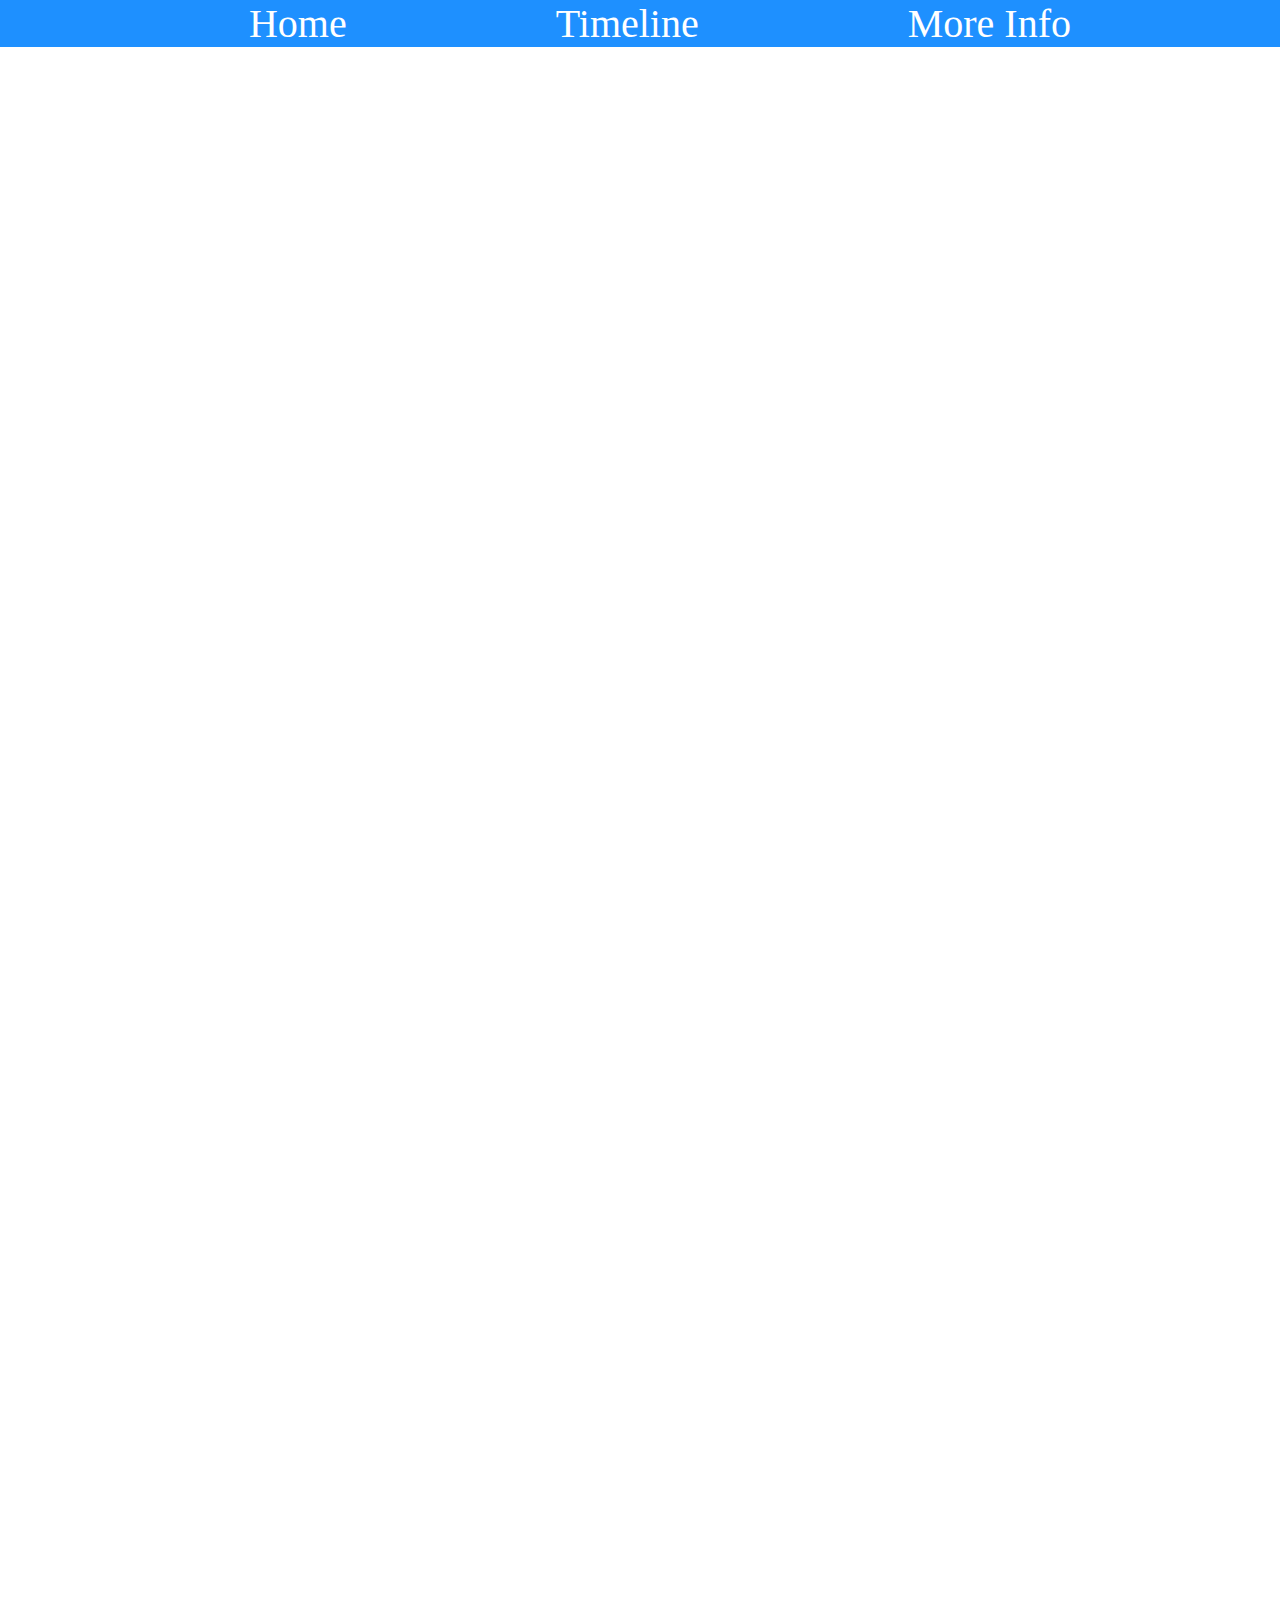
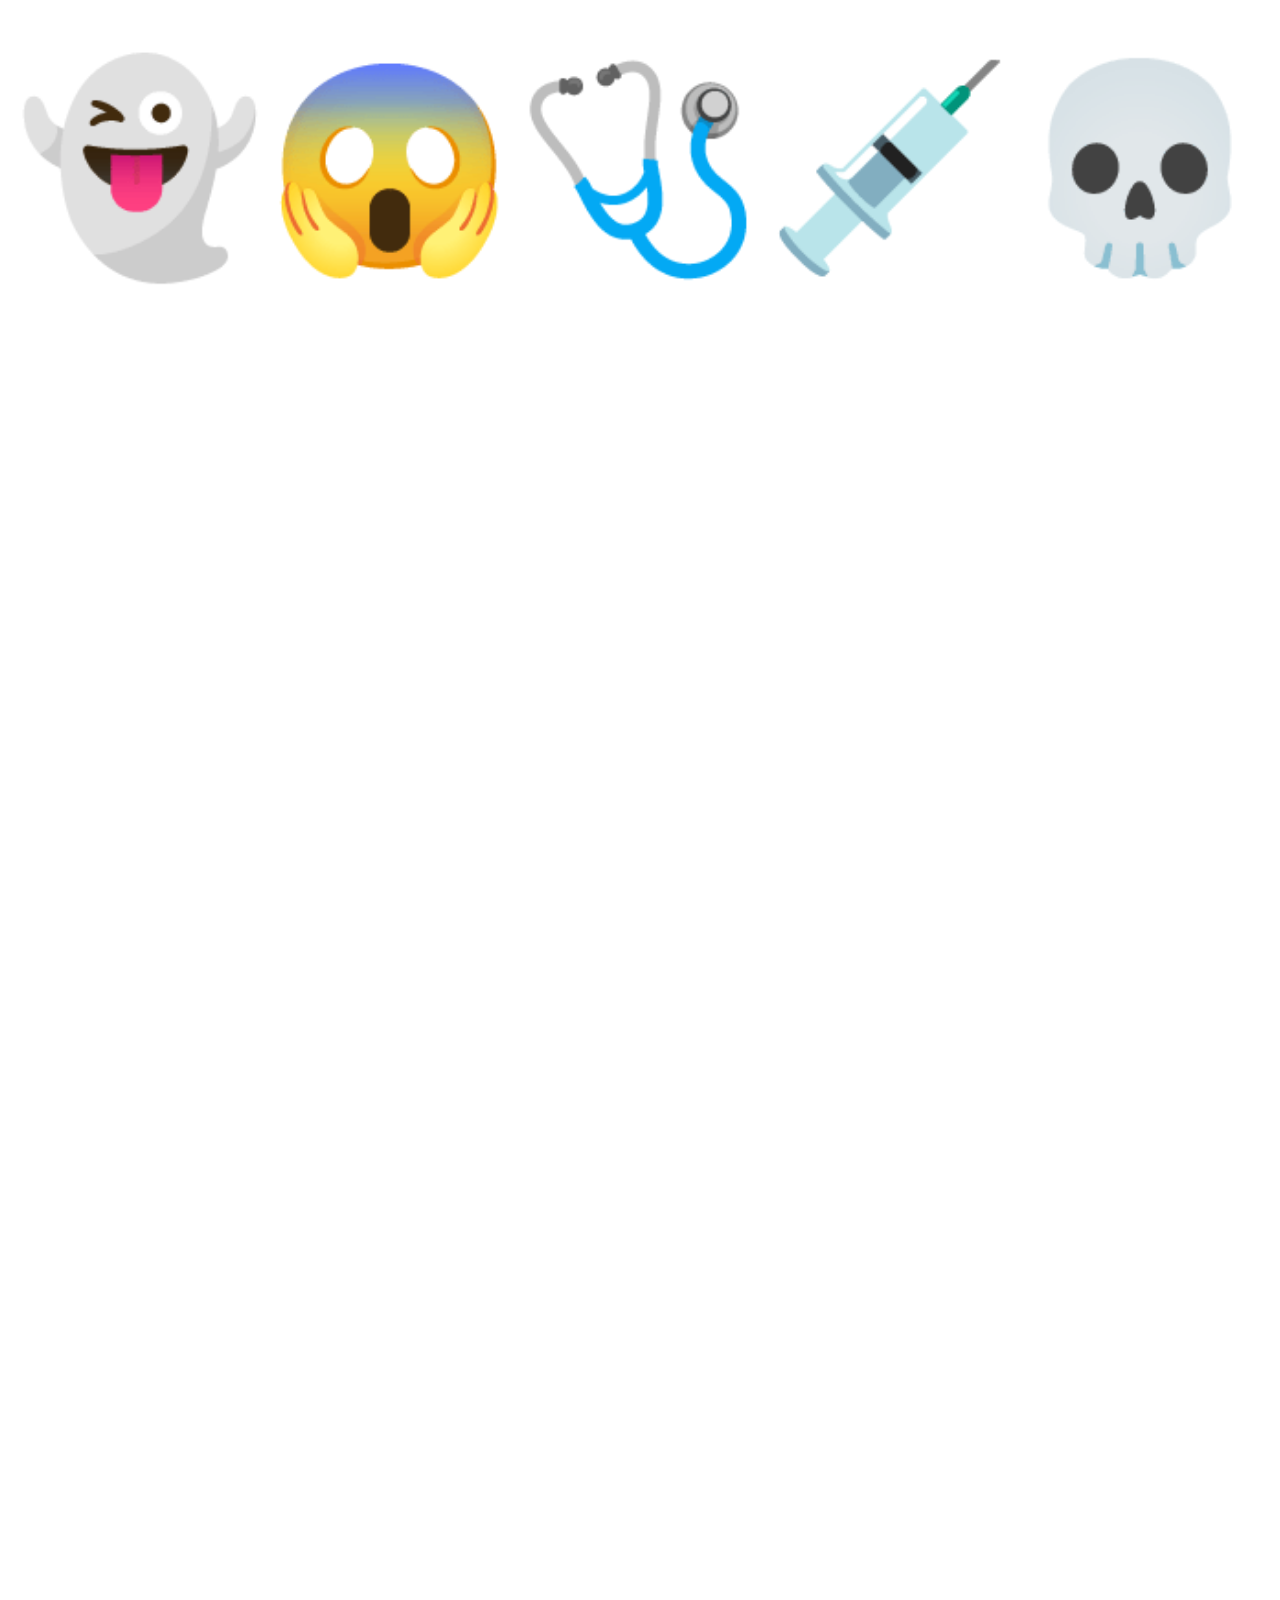
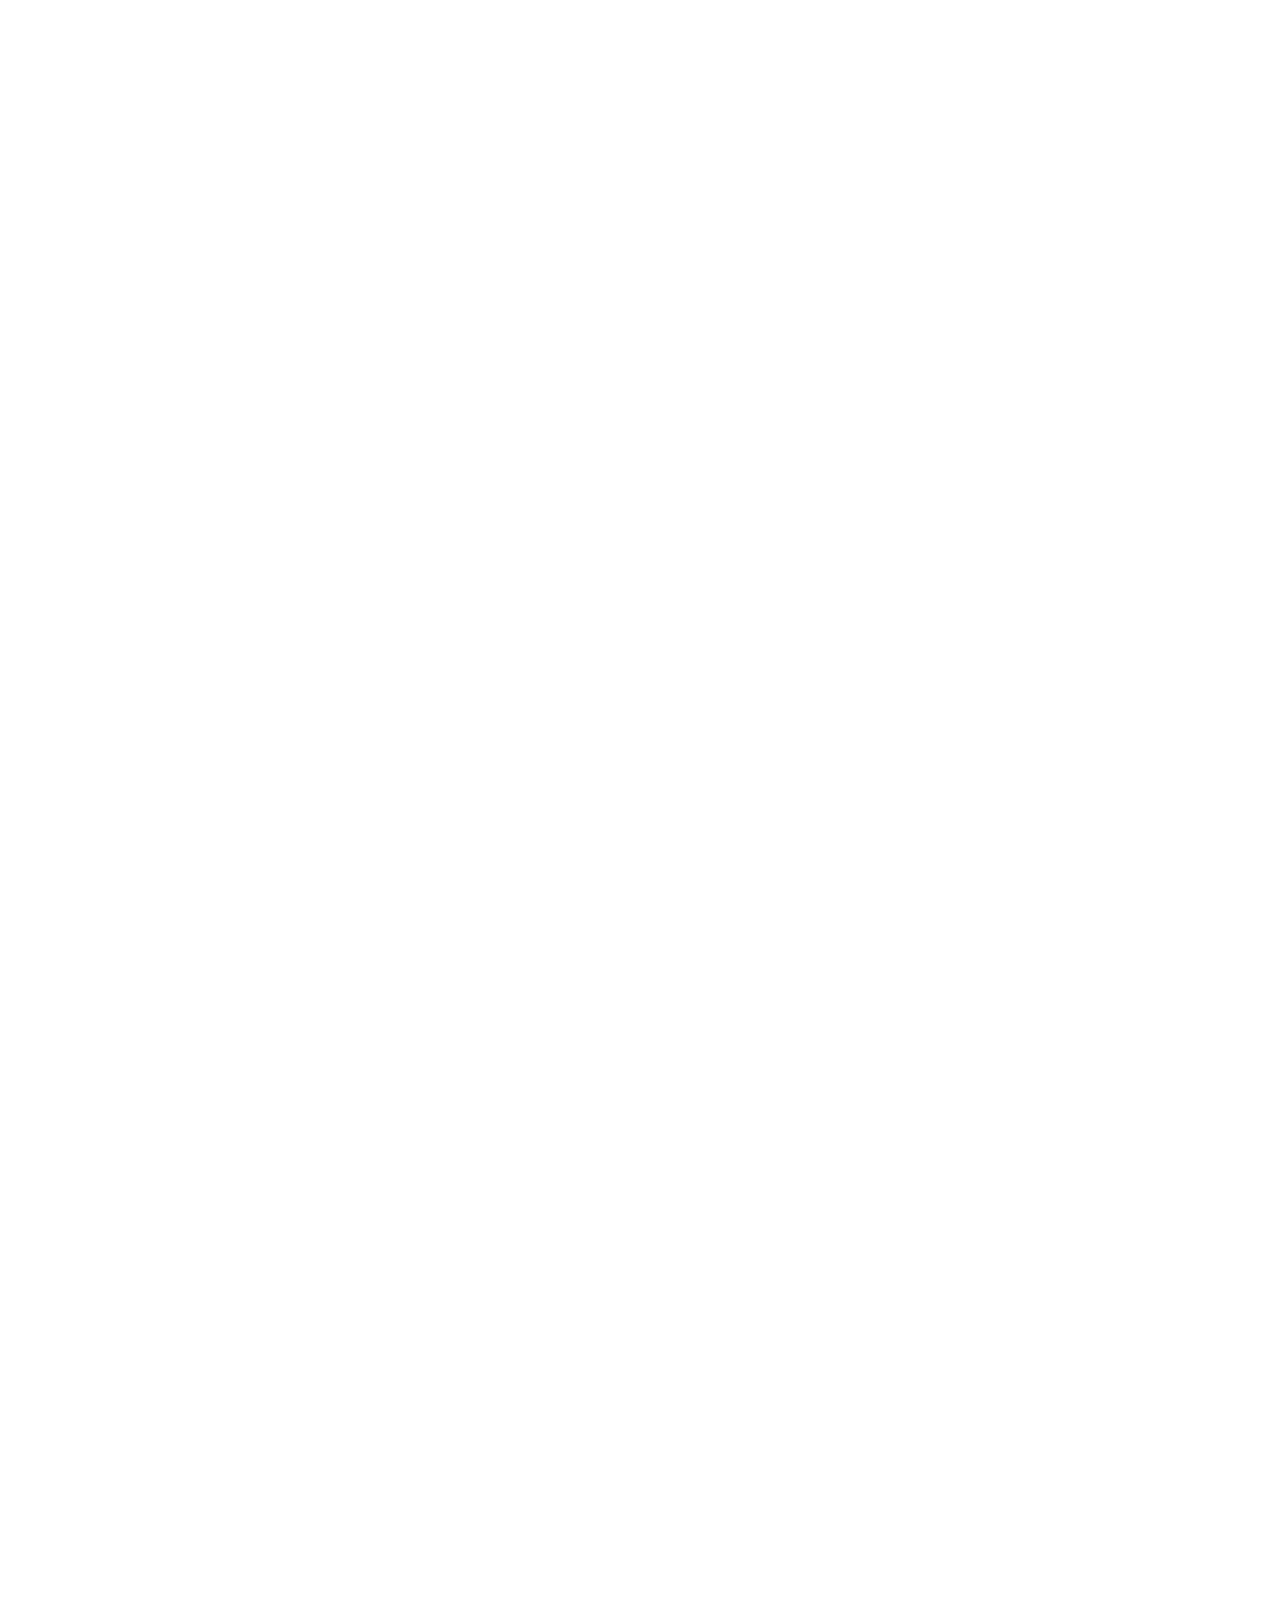
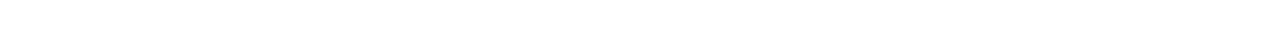
<file: Timeline.html>
<!DOCTYPE html>
<html><head>
    <link rel="stylesheet" href="Style.css"><script src="Main.js"></script>
</head>
<body>
<div id=navbar><ul><li><a href="Index.html">Home</a></li><li><a href="Timeline.html">Timeline</a></li><li><a href="#">More Info</a></li></ul></div>

        
    <div class=page>
        <div class=heading><h1>A JOURNEY THROUGH THE MARVELLOUS CAREER OF MAJOR DHYANCHAND <br>👻😱🩺💉💀</h1></div>
     <ul>
        <li><div class=t1><time>December 8,2019</time><p>A patient in the city of Wuhan sought medical help for pneumonia-like symptoms.</p></div></li>
        <li><div class=t1><time>December 29,2019</time><p>Local hospitals in Hubei report the first four cases of a “pneumonia of unknown etiology.”</p></div></li>
            <li><div class=t1><time>December 31,2019</time><p>China informs WHO of patients with a mysterious pneumonia</p></div></li>
                <li><div class=t1><time>January 1,2020</time><p>Huanan Seafood Wholesale Market(Wuhan) shut down</p>
        </div></li>
        <li><div class=t1><time>January 7 ,2020</time><p>Coronavirus identified; the strain is named novel coronavirus(nCoV)</p>
        </div></li>
        <li><div class=t1><time>January 11,2020</time><p>First Covid-19 death</p>
        </div></li>
        <li><div class=t1><time>January 13,2020</time><p>First corona case outside of China</p>
        </div></li>
        <li><div class=t1><time>January 23,2020</time><p>Wuhan placed under quarantine, Hubei province follows</p>
        </div></li>
        <li><div class=t1><time>January 30,2020</time><p>WHO declares a global public-health emergency , India reports its first case(in Kerala)</p>
        </div></li>
        <li><div class=t1><time>February 2,2020</time><p>First death outside China(in Philippines)</p>
        </div></li>
        <li><div class=t1><time>February 7,2020</time><p>Covid-19 whistleblower Li Wenliang dies in China</p>
        </div></li>
        <li><div class=t1><time>February 11,2020</time><p>WHO announces the name of the disease,"Covid-19"</p>
        </div></li>
        <li><div class=t1><time>March 11,2020</time><p>WHO declares the outbreak a pandemic</p>
        </div></li>
        <li><div class=t1><time>March 25,2020</time><p>India goes into lockdown for 21 days</p>
        </div></li>
    
    </ul></div>
    <script src="Main.js"></script>
    </body></html>
</file>
<file: Style.css>
*{
    margin:0;
}
#navbar{
    
    width:100%;
    background:dodgerblue;
  
}
#navbar ul{
    display: flex;
    flex-wrap: wrap;
    justify-content: space-evenly;
    list-style: none;
   
}
a{
    font-size:40px;
    color:white;
    text-decoration:none;
}
#navbar ul li a:hover{border-bottom:5px solid white;}

.profile{
    background:url(/Images/Profile.jpg);
    background-size:cover;
    width: 100%;
    height:800px;
}
.bio{
background:rgb(104, 220, 255);

}
.bio p{
    font-size:40px;
    color:darkblue;
}
.bio h1{
    font-size:200px;
    color:rgb(107, 0, 139);
}
.a{
    background:peachpuff;
}
.a h1{
    font-size:150px;
    color:red;
}
.a li{
    font-size:40px;
}
.achievement{
    background:greenyellow;
    padding:10px;
}
.achievement h1{
    font-size: 150px;
}
.achievement ul {
    list-style:disc;
}
.achievement li{
    font-size:40px;
}

.page{
    background: url("https://wallpapertag.com/wallpaper/full/b/a/7/790294-popular-hex-grid-wallpaper-1920x1080-computer.jpg");
    width:100%;
  
    background-size: 100% auto;
  }
  time{
    font-weight:700;
  }
  .t1{
    background:salmon;
    left:45px;
    position: relative;
    font-size:30px;
    padding:10px;
    width:400px;
    bottom:0;
    visibility: hidden;
    opacity:0;
    transition:all 0.5s ease-in-out;
  
  }
  .page ul{
    
    list-style:none;
    
  }
  .page li{
    background-color:white;
    position: relative;
    margin:0px auto;
    padding:40px 0px;
  width:10px;
  }
  .page li:nth-child(odd) .t1{
    left:45px;
    
    position: relative;
  }
  .page li:nth-child(even) .t1{
    left: -450px;
 
    position: relative;
  }
  .t1v{
    opacity:1;
    visibility: visible;
    transform: none;
  }
 
  .heading{
    text-align: center;
    font-size:100px;
    color: white;
  }
  b{
    color:red;
  }

  #form{
    text-align: center;
    height:700px;
  background:url(/Images/hockey.jpg);
  background-size:cover;

  
  }

input[type=submit]{
font-size:30px;
margin-top:20px;
color: navy;
background:lightskyblue;
}

#year,option{
  height:100px;
  width:100px;
  font-size: 30px;
  color:white;
  background:rgb(10, 155, 255);
  
}
</file>
